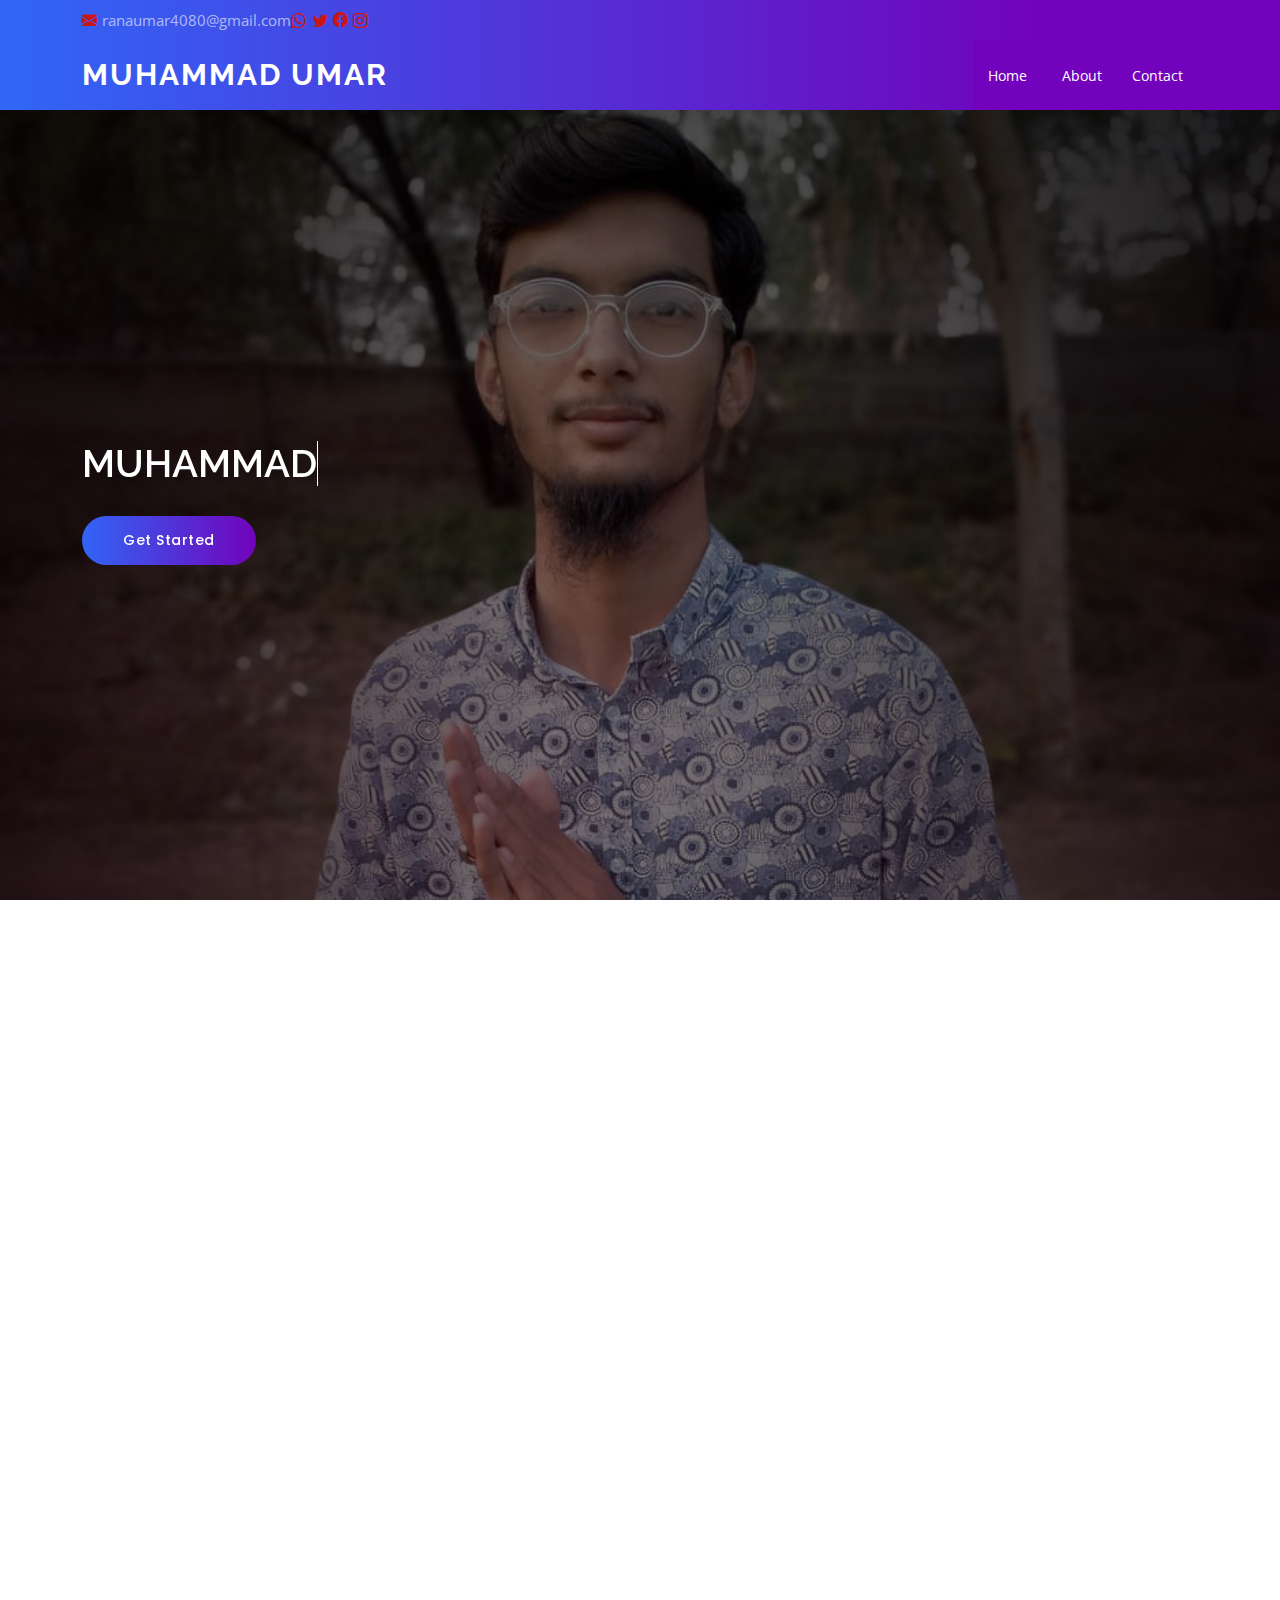
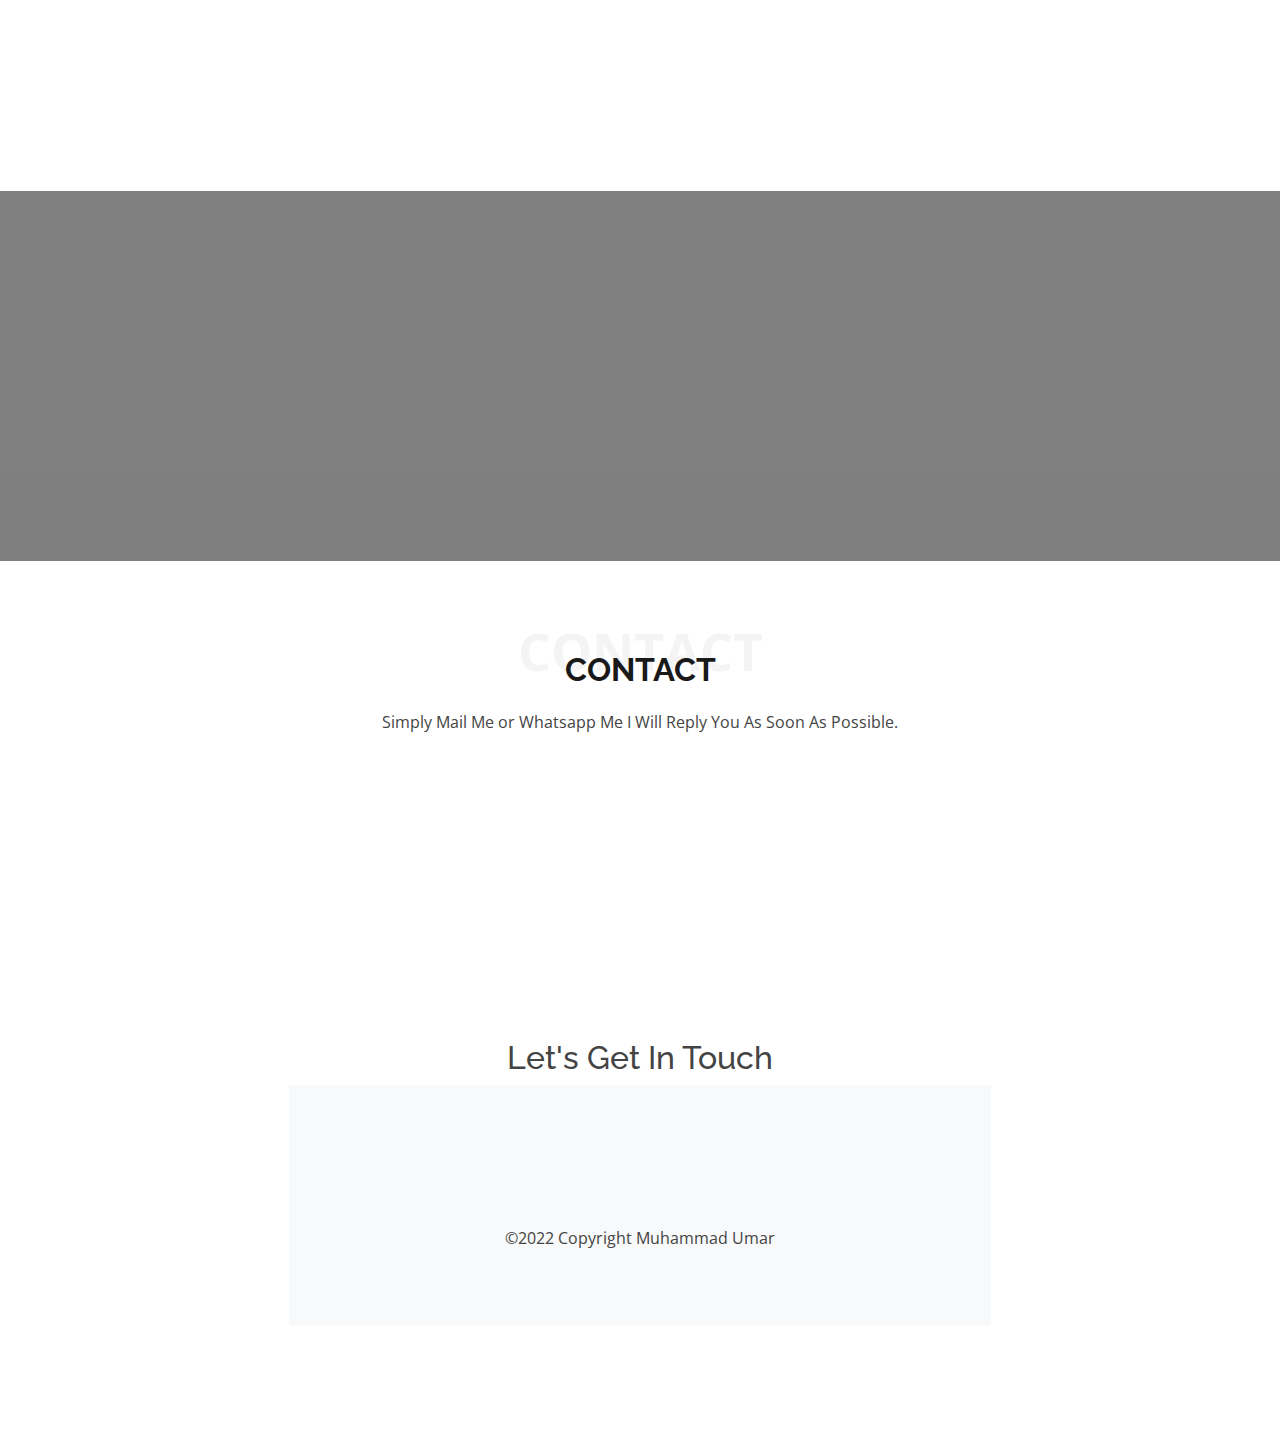
<file: index.html>
<!DOCTYPE html>
<html lang="en">

<head>
  <meta charset="utf-8">
  <meta content="width=device-width, initial-scale=1.0" name="viewport">

  <title>Muhammad Umar</title>
  <meta content="" name="description">
  <meta content="" name="keywords">

  <!-- Favicons -->
  <link href="assets/img/why_not.png" rel="icon">
  <link href="assets/img/why_not.png" rel="apple-touch-icon">

  <!-- Google Fonts -->
  <link href="https://fonts.googleapis.com/css?family=Open+Sans:300,300i,400,400i,600,600i,700,700i|Raleway:300,300i,400,400i,500,500i,600,600i,700,700i|Poppins:300,300i,400,400i,500,500i,600,600i,700,700i" rel="stylesheet">

  <!-- Vendor CSS Files -->
  <link href="assets/vendor/aos/aos.css" rel="stylesheet">
  <link href="assets/vendor/bootstrap/css/bootstrap.min.css" rel="stylesheet">
  <link href="assets/vendor/bootstrap-icons/bootstrap-icons.css" rel="stylesheet">
  <link href="assets/vendor/boxicons/css/boxicons.min.css" rel="stylesheet">
  <link href="assets/vendor/glightbox/css/glightbox.min.css" rel="stylesheet">
  <link href="assets/vendor/swiper/swiper-bundle.min.css" rel="stylesheet">

  <!-- Template Main CSS File -->
  <link href="assets/css/style.css" rel="stylesheet">

</head>
<body>

  <!-- ======= Top Bar ======= -->
  <section id="topbar" class="d-flex align-items-center">
    <div class="container d-flex justify-content-center justify-content-md-between">
      <div class="contact-info d-flex align-items-center">
        <i class="bi bi-envelope-fill"></i> ranaumar4080@gmail.com
        <a href="https://wa.link/wspcsx" target="_blank" class="whatsapp"><i class= "bi bi-whatsapp" ></i></a> 
        <a href="https://www.twitter.com/4080Umar/" target="_blank" class="twitter" ><i class="bi bi-twitter"></i></a>
        <a href="https://www.facebook.com/Umar4080/" target="_blank" class="facebook"><i class="bi bi-facebook"></i></a>
        <a href="https://www.instagram.com/Umar4080/" target="_blank" class="instagram"><i class="bi bi-instagram"></i></a>
        
      </div>
    </div>
  </section>

  <!-- ======= Header ======= -->
  <header id="header" class="d-flex align-items-center">
    <div class="container d-flex align-items-center justify-content-between">

      <h1 class="logo"><a href="index.html">Muhammad Umar </a></h1>
      <!-- Uncomment below if you prefer to use an image logo -->
      <!-- <a href="index.html" class="logo"><img src="assets/img/logo.png" alt="" class="img-fluid"></a>-->

      <nav id="navbar" class="navbar">
        <ul>
          <li><a class="nav-link scrollto active" href="#hero">Home</a></li>
          <li><a class="nav-link scrollto" href="#about">About</a></li>

        
            <ul>
              
                
          </li>
          <li><a class="nav-link scrollto" href="#contact">Contact</a></li>
        </ul>
        <i class="bi bi-list mobile-nav-toggle"></i>
      </nav><!-- .navbar -->

    </div>
  </header><!-- End Header -->

  <!-- ======= Hero Section ======= -->
  <section id="hero" class="d-flex align-items-center">
    <div class="container position-relative" data-aos="fade-up" data-aos-delay="500">
      
      <h1 class="js-type-writer">Muhammad Umar <br>Graphics Designer, Video Editor.</h1>
      <a href="#about" class="btn btn-large btn-gradient btn-rounded mt-4">Get Started</a>
    </div>
  </section><!-- End Hero -->

  <main id="main">
    

    <!-- ======= About Section ======= -->
    <section id="about" class="about">
      <div class="container">

        <div class="row">
          <div class="col-lg-6 order-1 order-lg-2" data-aos="fade-left">
            <img  src="assets/img/about.jpg" class="img-fluid" alt="My Pic" width="530px"  >
          </div>
          <div class="col-lg-6 pt-4 pt-lg-0 order-2 order-lg-1 content" data-aos="fade-right">
            <h3>I Am Offering Graphics Design,Video Editing,Animations Services.</h3>
            <p class="fst-italic">
              You Can Hire Me For Your Graphics Designing Works,Video Editing Works and also for Animations Works.
            </p>
            <ul>
              <li><i class="bi bi-check-circle"></i> 7 Years Experienced</li>
              <li><i class="bi bi-check-circle"></i> Work With Lots of Clients.</li>
              <li><i class="bi bi-check-circle"></i> Complete More than 50 Projects Without Negative Feedback.</li>
            </ul>
            <p>
            I have work with lots of clients for their Youtube Services,Facebook Pages,Twitter Profiles and Much More. 
            </p>
          </div>
        </div>

      </div>
    </section><!-- End About Section -->

    <!-- ======= Why Us Section ======= -->
    <section id="why-us" class="why-us">
      <div class="container">

        <div class="row">

          <div class="col-lg-4" data-aos="fade-up">
            <div class="box">
              <span>01</span>
              <h4>Graphics Design</h4>
              <p>I have more than <h4>6 Years</h4> <p> of experience in Graphics Designing.
              I can Do Every Type Of Graphics Work.              </p> </p>
            </div>
          </div>

          <div class="col-lg-4 mt-4 mt-lg-0" data-aos="fade-up" data-aos-delay="150">
            <div class="box">
              <span>02</span>
              <h4>Video Editing</h4>
              <p>I have more than <h4>7 Years</h4> <p> of experience in Video Editing I can also Edit cinematic Videos,Vlogs,etc.</p></p>
            </div>
          </div>

          <div class="col-lg-4 mt-4 mt-lg-0" data-aos="fade-up" data-aos-delay="300">
            <div class="box">
              <span>03</span>
              <h4> Wordpress</h4>
              <p>I have more than <h4>3 years</h4> <p>of experience in Wordpress. And I use elementor For Attractive Design.</p></p>
            </div>
          </div>

        </div>

      </div>
    </section><!-- End Why Us Section -->


    <!-- ======= Cta Section ======= -->
    <section id="cta" class="cta">
      <div class="container" data-aos="zoom-in">

        <div class="text-center">
          <h3>Call To Action</h3>
          <p> I am Offering Such a good price and Valuable Work.I hope You will absolutely Happy with My Work.</p>
          <a class="btn btn-large btn-gradient btn-rounded" href="assets/umar4080.pdf" target="_main" download>Action</a>
        </div>
        
      </div>
    </section><!-- End Cta Section -->

    <!-- ======= Contact Section ======= -->
    <section id="contact" class="contact">
      <div class="container">

        <div class="section-title">
          <span>Contact</span>
          <h2>Contact</h2>
          <p>Simply Mail Me or Whatsapp Me I Will Reply You As Soon As Possible.</p>
        </div>

        <div class="row" data-aos="fade-up">
         

          <div class="col-lg-6">
            <div class="info-box mb-4">
              <i class="bx bxl-facebook"></i>
              <h3>Facebook</h3>
              <p>FB= @Umar4080</p>
            </div>
          </div>


          
          
          <div class="col-lg-3 col-md-6">
            <div class="info-box  mb-4">
              <i class="bx bx-envelope"></i>
              <h3>Email Us</h3>
              <p>ranaumar4080@gmail.com</p>
            </div>
          </div>

          <div class="col-lg-3 col-md-6">
            <div class="info-box  mb-4">
              <i class="bx bxl-whatsapp"></i>
              <h3>Whatsapp</h3>
              <p>+923448627135</p>
            </div>
          </div>

        </div>




<!--Contact Start-->
<section>
  <div class="container">
      <!--Heading-->
      <div class="row">
          <div class="col-md-12 text-center">
              <div class="title d-inline-block">
                  <h6 class="mb-3 third-color"></h6>
                  <h2>Let's Get In Touch</h2>
                  </div>
          </div>
      </div>
      
      





      

       
<!-- <form action="2index.html" target="_blank">
  <input type="submit" class="btn btn-large btn-gradient btn-rounded mt-4"  value="CONTACT" />
</form> -->



        
    

      <div class="footer">
        



      <section class="bg-light text-center">
        <h2 class="d-none">hidden</h2>
        <div class="container">
            <div class="row">
                <div class="col-md-12">
                    <div class="footer-social">
                        <ul class="list-unstyled">
                            <li><a class="wow fadeInUp"  data-aos="fade-up" href="https://www.facebook.com/Umar4080/" target="_blank"target="_blank"><i class="bi bi-facebook" aria-hidden="true"></i></a></li>
                            <li><a class="wow fadeInDown" data-aos="fade-down" href="https://www.twitter.com/4080Umar/" target="_blank"><i class="bi bi-twitter" aria-hidden="true"></i></a></li>
                            <li><a class="wow fadeInDown" data-aos="fade-up" href="https://wa.link/wspcsx" target="_blank"><i class="bi bi-whatsapp" aria-hidden="true"></i></a></li>
                            <li><a class="wow fadeInDown" data-aos="fade-down" href="https://linktr.ee/umar4080" target="_blank"><i class="bi bi-link" aria-hidden="true"></i></a></li>
                            <li><a class="wow fadeInUp" data-aos="fade-up" href="https://www.instagram.com/Umar4080/" ><i class="bi bi-instagram" aria-hidden="true"></i></a></li>
                        </ul>
                    </div>
                    <p class="company-about fadeIn">©2022 Copyright Muhammad Umar <a href="javascript:void(0);"></a></p>
            </div>
        </div>
    </section>
        


      
      

    
  <a href="#" class="back-to-top d-flex align-items-center justify-content-center"><i class="bi bi-arrow-up-short"></i></a>
  <div id="preloader"></div>






  <!-- Vendor JS Files -->
  <script src="assets/vendor/aos/aos.js"></script>
  <script src="assets/vendor/bootstrap/js/bootstrap.bundle.min.js"></script>
  <script src="assets/vendor/glightbox/js/glightbox.min.js"></script>
  <script src="assets/vendor/isotope-layout/isotope.pkgd.min.js"></script>
  <script src="assets/vendor/php-email-form/validate.js"></script>
  <script src="assets/vendor/swiper/swiper-bundle.min.js"></script>

  <!-- Template Main JS File -->
  <script src="assets/js/main.js"></script>



</body>
</html>
</file>
<file: assets/css/style.css>
/**
* Template Name: Day - v4.3.0
* Template URL: https://bootstrapmade.com/day-multipurpose-html-template-for-free/
* Author: BootstrapMade.com
* License: https://bootstrapmade.com/license/
*/

/*--------------------------------------------------------------
# General
--------------------------------------------------------------*/
body {
  font-family: "Open Sans", sans-serif;
  color: #444444;
}

.btn {display:inline-block; font-size: 17px; border:2px solid transparent; letter-spacing: .5px; line-height: inherit; border-radius: 5px; text-transform:capitalize; width: auto;font-family: 'Poppins', sans-serif; font-weight: 500; transition-duration: 0.5s; transition: all 0.3s !important; transition-timing-function: ease-in-out}
.btn.btn-rounded {border-radius: 50px;}
.btn.btn-large {font-size:14px; padding: 10px 39px; line-height: 25px}
.btn.btn-gradient{color: #ffffff; flex: 1 1 auto;transition: 0.5s;background-size: 200% auto;background-image: linear-gradient(to right, #3264f5 0%, #7202bb 51%, #3264f5 100%);}
.btn.btn-gradient:hover{background-position: right center;}



::-webkit-scrollbar-track {background-color: #e9edf0;border-left: 1px solid #ededed;}
::-webkit-scrollbar {width: 7px;background-color: #385aef;}
::-webkit-scrollbar-thumb {background: #385aef;}
a:hover, a:active {color: #385aef;text-decoration: none;}
a {
  color: linear-gradient(to right, #3264f5 2%,#7202bb 82%);;;
  text-decoration: none;
}


/*icon bg bover */
.facebook-bg-hvr:hover{background:#4267B2 !important;color: #fff !important;border: 1px solid #4267B2 !important;}
.twitter-bg-hvr:hover{background:#1DA1F2 !important;color: #fff !important;border: 1px solid #1DA1F2 !important;}
.instagram-bg-hvr:hover{background:#C32AA3 !important;color: #fff !important;border: 1px solid #C32AA3 !important;}
.linkedin-bg-hvr:hover{background:#0077B5 !important;color: #fff !important;border: 1px solid #0077B5 !important;}
.pinterest-bg-hvr:hover{background:#BD081C !important;color: #fff !important;border: 1px solid #BD081C !important;}
.google-bg-hvr:hover{background:#DB4437 !important;color: #fff !important;border: 1px solid #DB4437 !important;}

/*icon text bover */
.facebook-text-hvr:hover{color:#4267B2 !important;}
.twitter-text-hvr:hover{color:#1DA1F2 !important;}
.instagram-text-hvr:hover{color:#C32AA3 !important;}
.linkedin-text-hvr:hover{color:#0077B5 !important;}
.pinterest-text-hvr:hover{color:#BD081C !important;}
.google-text-hvr:hover{color:#DB4437 !important;}

.fancy-image{
    background: url("../images/slider-image1.jpg");
}






a:hover {
  color: linear-gradient(to right, #3264f5 2%,#7202bb 82%);;;
  text-decoration: none;
}

h1, h2, h3, h4, h5, h6 {
  font-family: "Raleway", sans-serif;
  
}



         /* Typewriter */
         
         

.js-type-writer > span {
  border-right: .05em solid;
  animation: caret 1s steps(1) infinite;
}

@keyframes caret {
  50% {
    border-color: transparent;
  }
}





/*--------------------------------------------------------------
# Back to top button
--------------------------------------------------------------*/
.back-to-top {
  position: fixed;
  visibility: hidden;
  opacity: 0;
  right: 15px;
  bottom: 15px;
  z-index: 996;
  background: #3d3faa;
  width: 40px;
  height: 40px;
  transition: all 0.4s;
}

.back-to-top i {
  font-size: 28px;
  color: rgb(255, 255, 255);
  line-height: 0;
}

.back-to-top:hover {
  background: #160a5f;
  color: #fff;
}

.back-to-top.active {
  visibility: visible;
  opacity: 1;
}

/*--------------------------------------------------------------
# Preloader
--------------------------------------------------------------*/
#preloader {
  position: fixed;
  top: 0;
  left: 0;
  right: 0;
  bottom: 0;
  z-index: 9999;
  overflow: hidden;
  background: #fff;
}

#preloader:before {
  content: "";
  position: fixed;
  top: calc(50% - 30px);
  left: calc(50% - 30px);
  border: 6px solid #7202bb ;
  border-top-color: #efefef;
  border-radius: 50%;
  width: 60px;
  height: 60px;
  -webkit-animation: animate-preloader 1s linear infinite;
  animation: animate-preloader 1s linear infinite;
}

@-webkit-keyframes animate-preloader {
  0% {
    transform: rotate(0deg);
  }
  100% {
    transform: rotate(360deg);
  }
}

@keyframes animate-preloader {
  0% {
    transform: rotate(0deg);
  }
  100% {
    transform: rotate(360deg);
  }
}

/*--------------------------------------------------------------
# Disable aos animation delay on mobile devices
--------------------------------------------------------------*/
@media screen and (max-width: 768px) {
  [data-aos-delay] {
    transition-delay: 0 !important;
  }
}

/*--------------------------------------------------------------
# Top Bar
--------------------------------------------------------------*/
#topbar {
  background: linear-gradient(to right, #3264f5 2%,#7202bb 82%);
  font-size: 15px;
  height: 40px;
  padding: 0;
  color: rgba(255, 255, 255, 0.6);
}

#topbar .contact-info a {
  line-height: 0;
  color: rgba(255, 255, 255, 0.6);
  transition: 0.3s;
}

#topbar .contact-info a:hover {
  color: #fff;
}

#topbar .contact-info i {
  color: #cc1616;
  line-height: 0;
  margin-right: 5px;
}

#topbar .contact-info .phone-icon {
  margin-left: 15px;
}

#topbar .social-links a {
  color: rgba(255, 255, 255, 0.6);
  padding: 4px 12px;
  display: initial;
  line-height: 1px;
  transition: 0.3s;
}

#topbar .social-links a:hover {
  color: #fff;
}

/*--------------------------------------------------------------
# Header
--------------------------------------------------------------*/
#header {
  background: linear-gradient(to right, #3264f5 2%,#7202bb 82%);
  /* background: rgba(25, 25, 25, 0.95); */
  transition: all 0.5s;
  z-index: 997;
  height: 70px;
}

#header.fixed-top {
  background: linear-gradient(to left, #3264f5 2%,#7202bb 82%);
}

#header .logo {
  font-size: 30px;
  margin: 0;
  padding: 0;
  line-height: 1;
  font-weight: 700;
  letter-spacing: 2px;
  text-transform: uppercase;
}

#header .logo a {
  color: #fff;
}

#header .logo img {
  max-height: 40px;
}

.scrolled-offset {
  margin-top: 70px;
}

/*--------------------------------------------------------------
# Navigation Menu
--------------------------------------------------------------*/
/**
* Desktop Navigation 
*/

.navbar {
  padding: 0;
  
}

.navbar ul {
  margin: 0;
  padding: 0;
  display: flex;
  list-style: none;
  align-items: center;
}

.navbar li {
  position: relative;
}

.navbar > ul > li {
  margin-left: 5px;
}
.navbar .fili{
  margin: 0;
  padding: 0;
  display: flex;
  list-style: none;
  align-items: center;

}

.navbar a, .navbar a:focus {
  display: flex;
  align-items: center;
  justify-content: space-between;
  padding: 25px 15px 24px 15px;
  font-size: 14px;
  color: #fff;
  white-space: nowrap;
  transition: 0.3s;
}

.navbar a i, .navbar a:focus i {
  font-size: 12px;
  line-height: 0;
  margin-left: 5px;
}

.navbar a:hover, .navbar .active, .navbar .active:focus, .navbar li:hover > a {
  background: #7202bb ;
}

.navbar .dropdown ul {
  display: block;
  position: absolute;
  left: 0;
  top: calc(100% + 30px);
  margin: 0;
  padding: 10px 0;
  z-index: 99;
  opacity: 0;
  visibility: hidden;
  background: #fff;
  box-shadow: 0px 0px 30px rgba(127, 137, 161, 0.25);
  transition: 0.3s;
}

.navbar .dropdown ul li {
  min-width: 200px;
}

.navbar .dropdown ul a {
  padding: 10px 20px;
  color: #191919;
}

.navbar .dropdown ul a i {
  font-size: 12px;
}

.navbar .dropdown ul a:hover, .navbar .dropdown ul .active:hover, .navbar .dropdown ul li:hover > a {
  color: #fff;
}

.navbar .dropdown:hover > ul {
  opacity: 1;
  top: 100%;
  visibility: visible;
}

.navbar .dropdown .dropdown ul {
  top: 0;
  left: calc(100% - 30px);
  visibility: hidden;
}

.navbar .dropdown .dropdown:hover > ul {
  opacity: 1;
  top: 0;
  left: 100%;
  visibility: visible;
}

@media (max-width: 1366px) {
  .navbar .dropdown .dropdown ul {
    left: -90%;
  }
  .navbar .dropdown .dropdown:hover > ul {
    left: -100%;
  }
}

/**
* Mobile Navigation 
*/
.mobile-nav-toggle {
  color: #fff;
  font-size: 28px;
  cursor: pointer;
  display: none;
  line-height: 0;
  transition: 0.5s;
}

.mobile-nav-toggle.bi-x {
  color: #cc1616;
}

@media (max-width: 991px) {
  .mobile-nav-toggle {
    display: block;
  }
  .navbar ul {
    display: none;
  }
}

.navbar-mobile {
  position: fixed;
  overflow: hidden;
  top: 0;
  right: 0;
  left: 0;
  bottom: 0;
  background: rgba(0, 0, 0, 0.9);
  transition: 0.3s;
  z-index: 999;
}

.navbar-mobile .mobile-nav-toggle {
  position: absolute;
  top: 15px;
  right: 15px;
}

.navbar-mobile ul {
  display: block;
  position: absolute;
  top: 55px;
  right: 15px;
  bottom: 15px;
  left: 15px;
  padding: 10px 0;
  background-color: #fff;
  overflow-y: auto;
  transition: 0.3s;
}

.navbar-mobile a {
  padding: 10px 20px;
  font-size: 15px;
  color: #191919;
}

.navbar-mobile a:hover, .navbar-mobile .active, .navbar-mobile li:hover > a {
  color: #cc1616;
  background: none;
}

.navbar-mobile .getstarted {
  margin: 15px;
}

.navbar-mobile .dropdown ul {
  position: static;
  display: none;
  margin: 10px 20px;
  padding: 10px 0;
  z-index: 99;
  opacity: 1;
  visibility: visible;
  background: #fff;
  box-shadow: 0px 0px 30px rgba(127, 137, 161, 0.25);
}

.navbar-mobile .dropdown ul li {
  min-width: 200px;
}

.navbar-mobile .dropdown ul a {
  padding: 10px 20px;
}

.navbar-mobile .dropdown ul a i {
  font-size: 12px;
}

.navbar-mobile .dropdown ul a:hover, .navbar-mobile .dropdown ul .active:hover, .navbar-mobile .dropdown ul li:hover > a {
  color: #cc1616;
}

.navbar-mobile .dropdown > .dropdown-active {
  display: block;
}

/*--------------------------------------------------------------
# Hero Section
--------------------------------------------------------------*/
#hero {
  width: 100%;
  height: calc(100vh - 110px);
  background: url("../img/262172225_624297075431788_4450012744484792753_n.jpg") top center;
  background-size: cover;
  position: relative;
}

#hero:before {
  content: "";
  background: rgba(0, 0, 0, 0.5);
  position: absolute;
  bottom: 0;
  top: 0;
  left: 0;
  right: 0;
}

#hero h1 {
  margin: 0 0 10px 0;
  font-size: 38px;
  font-weight: 600;
  line-height: 36px;
  text-transform: uppercase;
  color: #fff;
}

#hero h2 {
  color: #eee;
  margin-bottom: 30px;
  font-size: 24px;
}

#hero .btn-get-started {
  font-family: "Raleway", sans-serif;
  text-transform: uppercase;
  font-weight: 500;
  font-size: 14px;
  letter-spacing: 0.5px;
  display: inline-block;
  padding: 10px 28px;
  transition: 0.5s;
  border: 2px solid #fff;
  color: #fff;
}

#hero .btn-get-started:hover {
  background: linear-gradient(to left, #3264f5 2%,#7202bb 82%);;
  
}

@media (min-width: 1024px) {
  #hero {
    background-attachment: fixed;
  }
}

@media (max-width: 768px) {
  #hero {
    text-align: center;
  }
  #hero .container {
    padding-top: 40px;
  }
  #hero h1 {
    font-size: 28px;
    line-height: 36px;
  }
  #hero h2 {
    font-size: 18px;
    line-height: 24px;
    margin-bottom: 30px;
  }
}

/*--------------------------------------------------------------
# Sections General
--------------------------------------------------------------*/
section {
  padding: 60px 0;
  overflow: hidden;
}

.section-title {
  text-align: center;
  padding: 30px 0;
  position: relative;
}

.section-title h2 {
  font-size: 32px;
  font-weight: 700;
  text-transform: uppercase;
  margin-bottom: 20px;
  padding-bottom: 0;
  color: #191919;
  position: relative;
  z-index: 2;
}

.section-title span {
  position: absolute;
  top: 30px;
  color: #f4f4f4;
  left: 0;
  right: 0;
  z-index: 1;
  font-weight: 700;
  font-size: 52px;
  text-transform: uppercase;
  line-height: 0;
}

.section-title p {
  margin-bottom: 0;
  position: relative;
  z-index: 2;
}

@media (max-width: 575px) {
  .section-title h2 {
    font-size: 28px;
    margin-bottom: 15px;
  }
  .section-title span {
    font-size: 38px;
  }
}

/*--------------------------------------------------------------
# About
--------------------------------------------------------------*/
.about .content h3 {
  font-weight: 600;
  font-size: 26px;
}

.about .content ul {
  list-style: none;
  padding: 0;
}

.about .content ul li {
  padding-bottom: 10px;
}

.about .content ul i {
  font-size: 20px;
  padding-right: 4px;
  color:  #7202bb;
}


.about .content p:last-child {
  margin-bottom: 0;
}

/*--------------------------------------------------------------
# Why Us
--------------------------------------------------------------*/
.why-us {
  padding-top: 10px;
}

.why-us .box {
  padding: 50px 30px;
  box-shadow: 0px 2px 15px rgba(0, 0, 0, 0.1);
  transition: all ease-in-out 0.3s;
}

.why-us .box span {
  display: block;
  font-size: 28px;
  font-weight: 700;
  color:#3264f5 
}

.why-us .box h4 {
  font-size: 24px;
  font-weight: 600;
  padding: 0;
  margin: 20px 0;
  color: #191919;
}

.why-us .box p {
  color: #aaaaaa;
  font-size: 15px;
  margin: 0;
  padding: 0;
}

.why-us .box:hover {
  background: #7202bb;
  padding: 30px 30px 70px 30px;
  box-shadow: 10px 15px 30px rgba(0, 0, 0, 0.18);
}

.why-us .box:hover span, .why-us .box:hover h4, .why-us .box:hover p {
  color: #fff;
}


/*--------------------------------------------------------------
# Cta
--------------------------------------------------------------*/
.cta {
  background: linear-gradient(rgba(2, 2, 2, 0.5), rgba(0, 0, 0, 0.5)), url("../img/cup-of-coffee-1280537 (1).jpg") fixed center center;
  background-size: cover;
  padding: 120px 0;
}

.cta h3 {
  color: #fff;
  font-size: 28px;
  font-weight: 700;
}

.cta p {
  color: #fff;
}

.cta .cta-btn {
  font-family: "Raleway", sans-serif;
  text-transform: uppercase;
  font-weight: 500;
  font-size: 14px;
  letter-spacing: 1px;
  display: inline-block;
  padding: 10px 28px;
  transition: 0.5s;
  margin-top: 10px;
  border: 2px solid #fff;
  color: #fff;
}

.cta .cta-btn:hover {
  background: linear-gradient(to right, #3264f5 2%,#7202bb 82%);;
  border: 2px solid linear-gradient(to left, #3264f5 2%,#7202bb 82%);;
}




/*--------------------------------------------------------------
# Contact
--------------------------------------------------------------*/


/* Import */


/* Social Presentation */

.social {
  
  align-items: center;
  display: center;
  float: center;
  width: 150px;
  height: 150px;

}




.contact .info-box {
  align-items: center;
  color: #444444;
  text-align: center;
  box-shadow: 0 0 30px rgba(214, 215, 216, 0.6);
  padding: 29px 0 39px 0;
}

.contact .info-box i {
  font-size: 29px;
  color: #7202bb;
  border-radius: 50%;
  padding: 8px;
  border: 2px dotted #949494;
}

.contact .info-box h3 {
  font-size: 20px;
  color: #777777;
  font-weight: 700;
  margin: 10px 0;
}

.contact .info-box p {
  padding: 0;
  line-height: 14px;
  font-size: 14px;
  margin-bottom: 0;
}





.contact{
  max-width: 750px;
  display: block;
  text-align: center;
  margin: 0 auto;
}

.feedback-input {
  border: none;
  border-bottom:1px solid #e2e2e2;
  padding: 32px 0;
  background: #fff;
  letter-spacing: .7px;
  font-weight: 300;
  -webkit-border-radius: 0;
  border-radius: 0;
  -webkit-box-shadow: none;
  box-shadow: none;
  height: 44px;
  color: #a5a5a5;
  font-size: 14px;
  position: relative;
  -webkit-transition: border .9s ease;
  -o-transition: border .9s ease;
  transition: border .9s ease;
}

.contact textarea {
  min-height: 175px;
  resize: none;
}

.contact .form-group {
  margin-bottom: 1.5rem;
}



.footer-social li{
    display: inline-block;
}

.footer-social a {
    display: block;
    width: 45px;
    height: 45px;
    text-align: center;
    line-height: 45px;
    border-radius: 50px;
    font-size: 17px;
    margin: 10px 5px;
    border: 1px solid transparent;
    -webkit-transition: background-color .2s ease-in-out;
    -moz-transition: background-color .2s ease-in-out;
    -ms-transition: background-color .2s ease-in-out;
    -o-transition: background-color .2s ease-in-out;
    transition: background-color .2s ease-in-out;
}

.footer-social li a:hover{
    background-color:#00bcd4;
    color: #ffffff;
}
</file>
